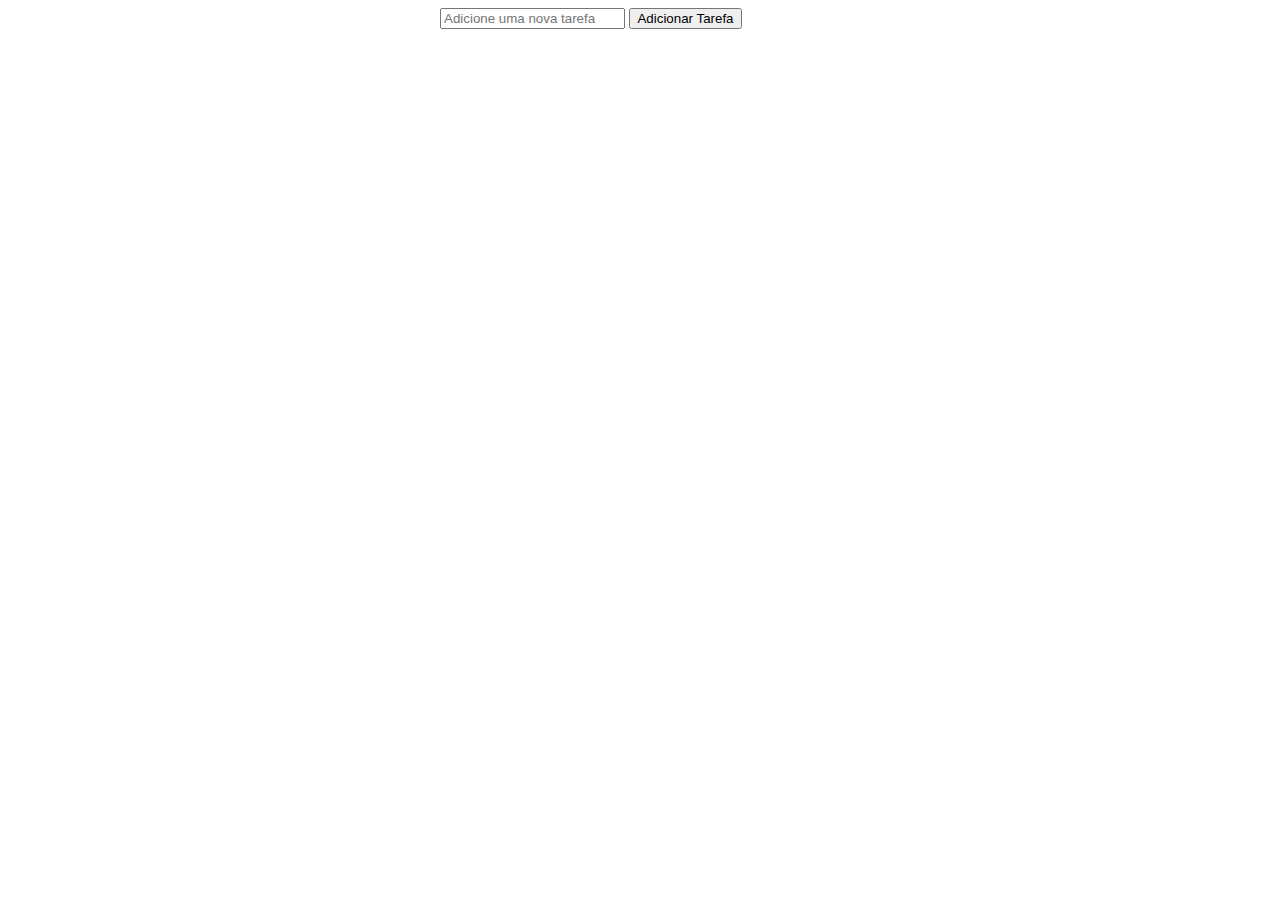
<file: aula 2/index.html>
<!DOCTYPE html>
<html lang="pt-BR">
<head>
    <meta charset="UTF-8">
    <meta name="viewport" content="width=device-width, initial-scale=1.0">
    <title>Lista de Tarefas</title>
    <link rel="stylesheet" href="styles.css">
</head>
<body>
    <div class="todo-container">
        <input type="text" id="task-input" placeholder="Adicione uma nova tarefa">
        <button id="add-task-btn">Adicionar Tarefa</button>
        <ul id="task-list"></ul>
    </div>
    <script src="script.js"></script>
</body>
</html>
</file>
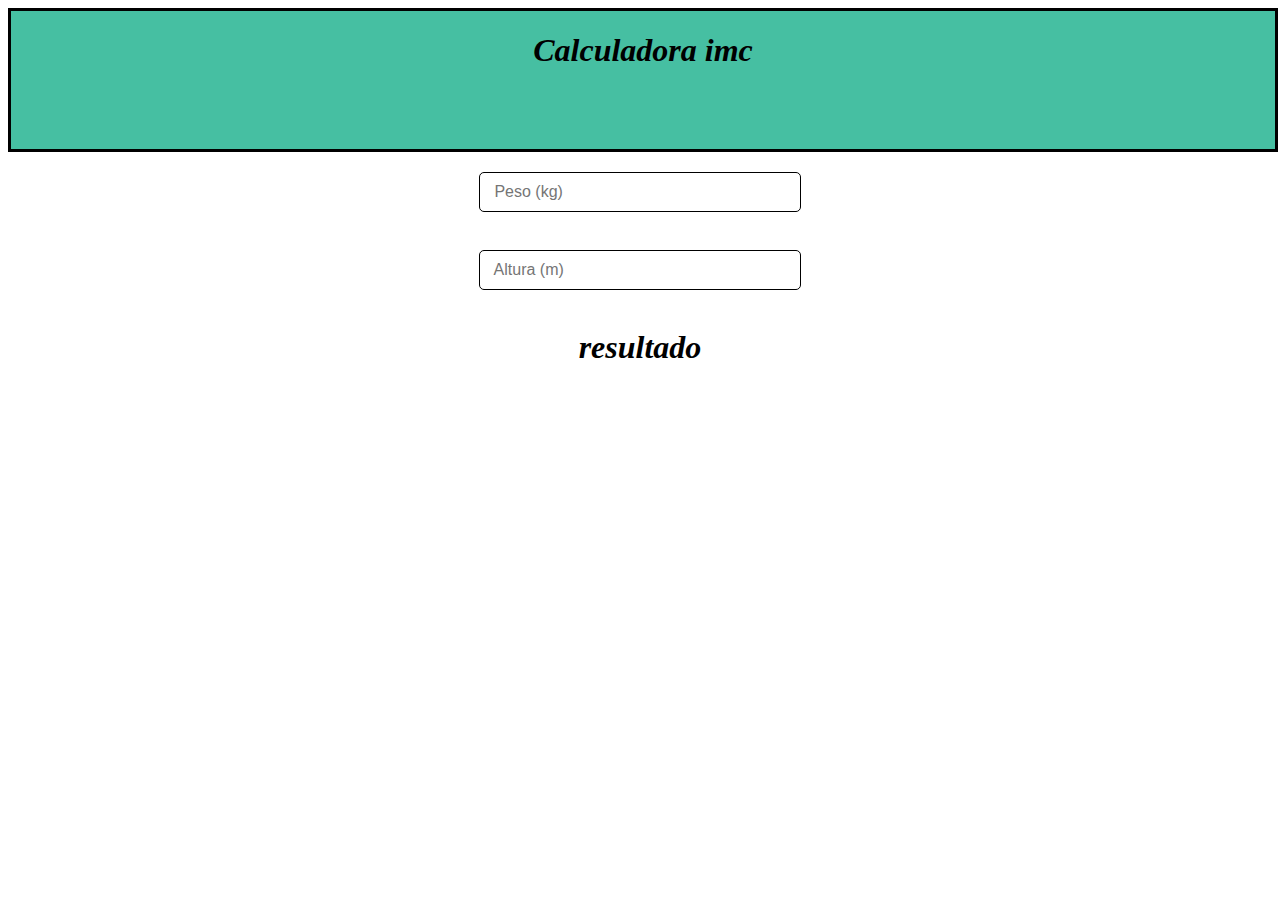
<file: aula 3/index.html>
<!DOCTYPE html>
<html lang="en">
<head>
    <meta charset="UTF-8">
    <meta name="viewport" content="width=device-width, initial-scale=1.0">
    <title>Calculadora</title>
</head>
<body>
    <style>
        
        .header{
            background-color: #46BFA2;
            border: 3px solid black;
            width: 100%;
            height: 138px;
            text-align: center;
        }


        input[type="text"] {
            width: 300px;
            padding: 10px;
            border: 1px solid #000000;
            border-radius: 5px;
            font-size: 16px;
        }

        .input {
            margin-top: 20px;
                text-align: center;
            }

            h1{
                text-align: center;
            }
    </style>
</head>
<body>
    <div class="header"> <h1><i>Calculadora imc</i> </h1> </div>
    <div class="flex">
        <div class="input"><input type="text" placeholder=" Peso (kg)"></div>
        <br>
        <div class="input"><input type="text" placeholder=" Altura (m)"></div>
        <br>
        <h1><i>resultado</i></h1>
    </div>
</body>
</html>
</file>
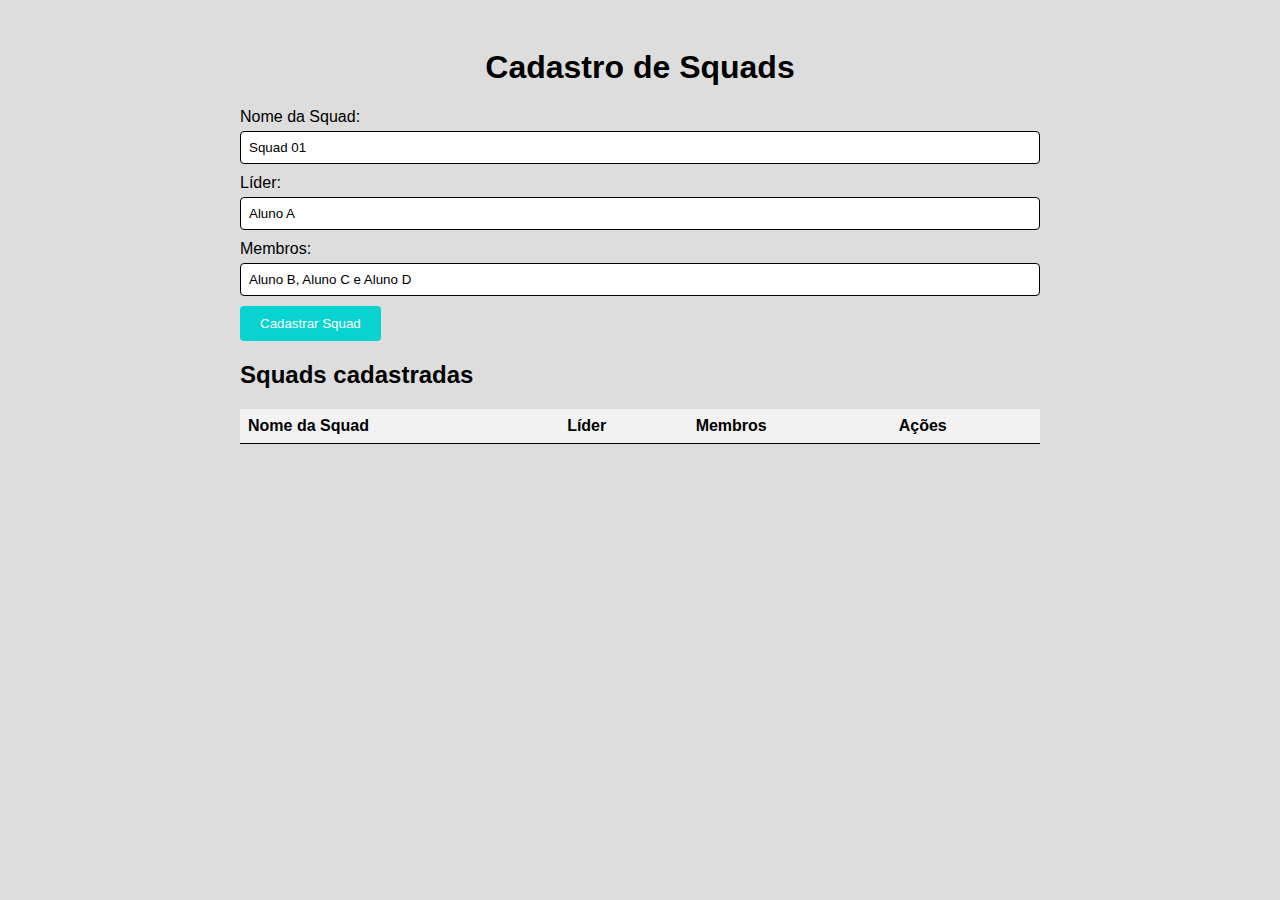
<file: Dom/index.html>
<!DOCTYPE html>
<html lang="pt-BR">
<head>
    <meta charset="UTF-8">
    <meta name="viewport" content="width=device-width, initial-scale=1.0">
    <title>DOM - Exercício</title>
    <link rel="stylesheet" href="style.css">
    <script src="main.js" defer></script> 
</head>
<body>
    <div class="container">
        <h1>Cadastro de Squads</h1>
        <form action="#" id="squadForm">
            <label for="squadName">Nome da Squad:</label>
            <input type="text" name="squadName" id="squadName" value="Squad 01" required>

            <label for="squadLeader">Líder:</label>
            <input type="text" name="squadLeader" id="squadLeader" value="Aluno A" required>
            
            <label for="squadMembers">Membros:</label>
            <input type="text" name="squadMembers" id="squadMembers" value="Aluno B, Aluno C e Aluno D" required>

            <button type="submit">Cadastrar Squad</button>
        </form>

        <h2>Squads cadastradas</h2>
        <table id="squadTable">
            <tr>
                <th>Nome da Squad</th>
                <th>Líder</th>
                <th>Membros</th>
                <th>Ações</th>
            </tr>
        </table>
    </div>
    
</body>
</html>
</file>
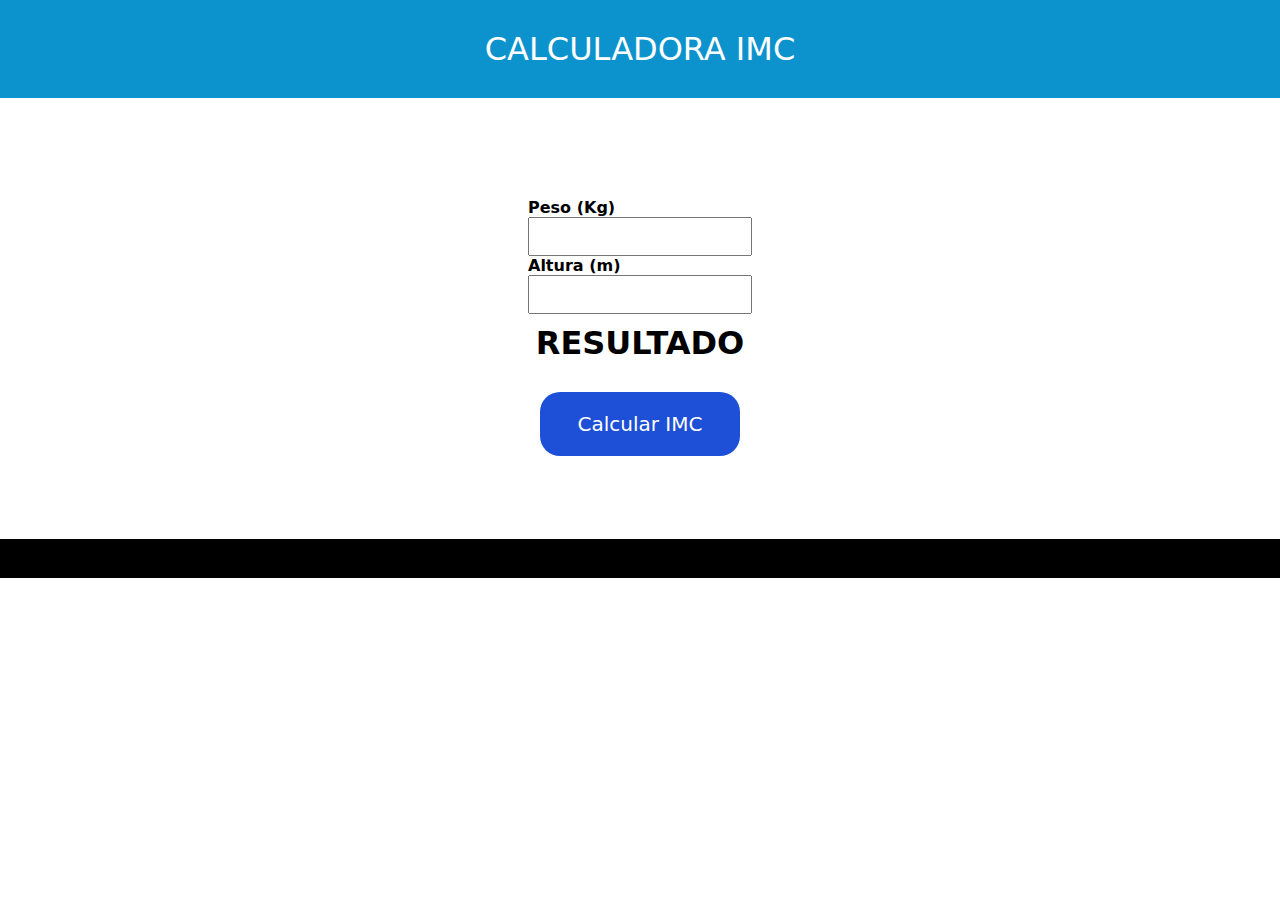
<file: aula 3/index2.html>
<!DOCTYPE html>
<html lang="pt-br">
<head>
    <meta charset="UTF-8">
    <meta name="viewport" content="width=device-width, initial-scale=1.0">
    <title>Document</title>
</head>
<style>
    *{
        margin: 0px;
        padding: 0px;
        font-family: system-ui, -apple-system, BlinkMacSystemFont, 'Segoe UI', Roboto, Oxygen, Ubuntu, Cantarell, 'Open Sans', 'Helvetica Neue', sans-serif;
    }
    .titulo{
        background-color: rgb(12, 147, 205);
        padding: 30px;
        text-align: center;
        color: #fff;
        font-weight: 300;
    }

    .caixa-3 h1{
        text-align: center;
        margin-top: 10px;
    }

    #resultado{
        text-align: center;
        font-weight: 200;
    }

    .caixa-4{
        text-align: center;
        margin-top: 30px;
    }

    button{
        padding: 20px;
        width: 200px;
        background-color: rgb(30, 79, 215);
        color: #ffffff;
        border-radius: 20px;
        border: none;
        font-size: 20px;
        animation: pulse 0.5s infinite alternate;
    }
 

    input{
        padding: 10px;
        width: 200px;
    }

    main{
        width: 100%;
      height: 100%;
      display: flex;
      justify-content: center;
      align-items: center;
    }

    form{
        margin: auto;
        margin-top: 100px;
        height: 341px;
    }

    footer{
        background-color: #000;
        padding: 10px;
    }
</style>
<body>
    <header>
        <h1 class="titulo">CALCULADORA IMC</h1>
    </header>

    <main>
        <form id="formulario">
            <div class="caixa-1">
                <label for="peso"><strong>Peso (Kg)</strong></label>
                <br>
                <input type="number" id="pesoInput">
            </div>
    
            <div class="caixa-2">
                <label for="altura"><strong>Altura (m)</strong></label>
                <br>
                <input type="number" id="alturaInput">
            </div>
    
            <div class="caixa-3">
                <h1><b>RESULTADO</b></h1>
                <div id="resultado"></div>
            </div>

            <div class="caixa-4">
                <button type="button" onclick="calcularIMC()">Calcular IMC</button>
            </div>

    
        </form>
    </main>
    <script>
        function calcularIMC() {
            // Captura os valores de peso e altura
            var peso = parseFloat(document.getElementById('pesoInput').value);
            var altura = parseFloat(document.getElementById('alturaInput').value);
    
            // Calcula o IMC
            var imc = peso / (altura * altura);

            if(imc < 18.5)(
                document.getElementById('resultado').innerText = "Seu IMC é: " + imc.toFixed(2) + "(BaixoPeso)"
            )

            else if(imc <= 24.9){
                document.getElementById('resultado').innerText = "Seu IMC é: " + imc.toFixed(2) + "(Normal)"
            }

            else if(imc == 25 || imc > 29.9){
                document.getElementById('resultado').innerText = "Seu IMC é: " + imc.toFixed(2) + "(Pré-obeso)"
            }
            
            else if(imc > 25){
                document.getElementById('resultado').innerText = "Seu IMC é: " + imc.toFixed(2) + "(SobrePeso)"
            }
            

            else{
                document.getElementById('resultado').innerText = "ALGO DE ERRADO NÃO ESTÁ CERTO!"
            }
        }
    </script>

    <footer>
        <div>.</div>
    </footer>
</body>
</html>
</file>
<file: aula 2/styles.css>
body {
    font-family: Arial, sans-serif;
}

.todo-container {
    max-width: 400px;
    margin: 0 auto;
}

ul {
    list-style-type: none;
    padding: 0;
}

li {
    margin-bottom: 5px;
}

.completed {
    text-decoration: line-through;
    color: #000000;
}
</file>
<file: Dom/style.css>
body {
    font-family: Arial, Helvetica, sans-serif;
    background-color: #ddd;
}

.container {
    max-width: 800px;
    margin: 0 auto;
    padding: 20px;
}

h1 {
    text-align: center;
}

form {
    margin-bottom: 20px;
}

label {
    display: block;
    margin-bottom: 5px;
}

input[type="text"] {
    width: 100%;
    padding: 8px;
    margin-bottom: 10px;
    border: 1px solid #000000;
    border-radius: 4px;
    box-sizing: border-box;
}

button {
    padding: 10px 20px;
    background-color: #07d4d0;
    color: white;
    border: none;
    border-radius: 4px;
    box-sizing: border-box;
}

button:hover {
    background-color: #000000;
}

table {
    width: 100%;
    border-collapse: collapse;
}

th, td {
    padding: 8px;
    border-bottom: 1px solid #000;
}

th {
    background-color: #f2f2f2;
    text-align: left;
}


tr:nth-child(even) {
    background-color: #c9c6c6;
    text-align: left;
}
</file>
